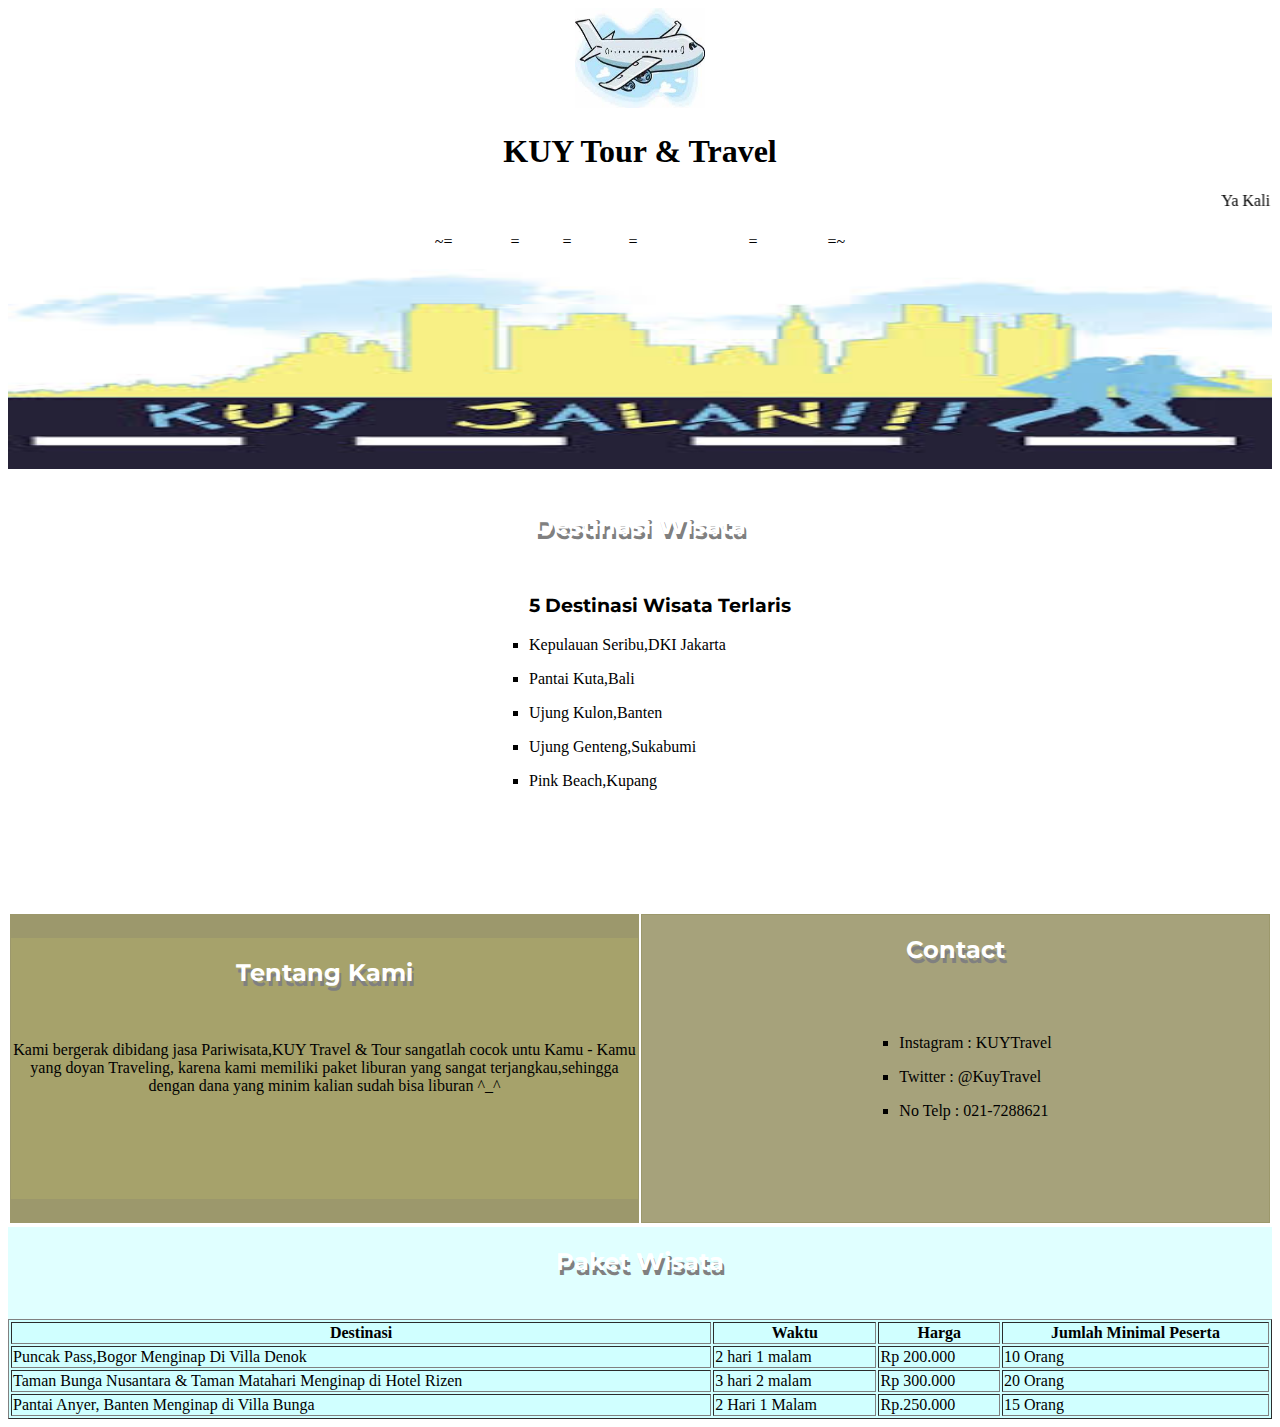
<file: webcss/index.html>
<!DOCTYPE html>
<html>
<head>
  <meta charset="utf-8">
  <link rel="stylesheet" type="text/css" href="style.css">
  <link href="https://fonts.googleapis.com/css?family=Montserrat:300,400,700" rel="stylesheet">
  <title>KUY Tour & Travel</title>
<table>
</head>
<center>
  <body bgcolor= "#FFFFF0">
    <img src="assets/img/images.jpeg" width="130" height="100">
    <h1>KUY Tour & Travel</h1>
    <marquee direction="left">Ya Kali Engga "KUY" ...</marquee>
      <nav><br>
        ~= <a href="#KUY_Tour&Travel.html">Home</a>
        = <a href="#Tour">Tour</a>
        = <a href="#About">About</a>
        = <a href="#Pariwisata">Paket Wisata</a>
        = <a href="#Contact">Contact</a> =~
      </nav>
      <br>
    <img src="assets/img/kuy.jpeg" width="100%" height="200">
  <br>
  <br>

  <tr>
    <div id="Tour">
      <h2 class="teks-judul">Destinasi Wisata</h2>
    <ul type="square">
      <h3  class="teks-judul">5 Destinasi Wisata Terlaris</h3>
      <li><p>Kepulauan Seribu,DKI Jakarta</p></li>
      <li><p>Pantai Kuta,Bali</p></li>
      <li><p>Ujung Kulon,Banten</p></li>
      <li><p>Ujung Genteng,Sukabumi</p></li>
      <li><p>Pink Beach,Kupang</p></li>
      <br>
    </ul>
  </div>
</tr>

    <tr>
      <td align="center" width="50%" height="20"bgcolor="#9c986c">
        <div id="About">
          <h2 class="teks-judul">Tentang Kami</h2><br>
        <p>Kami bergerak dibidang jasa Pariwisata,KUY Travel & Tour sangatlah cocok untu Kamu - Kamu yang doyan Traveling, karena kami memiliki paket liburan yang sangat terjangkau,sehingga dengan dana yang minim kalian sudah bisa liburan ^_^</p>
        <br>
      </div>
  <td align="center" width="50%" height="20"bgcolor="#9c986c">
          <div id="Contact">
            <h2 class="teks-judul">Contact</h2>
          <br>
          <ul type="square">
            <li><p class="teks-konten3">Instagram : KUYTravel</p></li>
            <li><p class="teks-konten3">Twitter : @KuyTravel</p></li>
            <li><p class="teks-konten3">No Telp : 021-7288621</p></li>
          </ul>
          </div>
        </tr>

<tr>
          <table>
          <div id="Pariwisata">
            <h2 class="teks-judul">Paket Wisata</h2>
          <br>
        <table class="tb" border="1">
    <tr>
        <th>Destinasi</th>
        <th>Waktu</th>
        <th>Harga</th>
        <th>Jumlah Minimal Peserta</th>
    </tr>
    <tr>
      <td>Puncak Pass,Bogor Menginap Di Villa Denok</td>
      <td>2 hari 1 malam</td>
      <td>Rp 200.000</td>
      <td>10 Orang</td>
    </tr>
    <tr>
      <td>Taman Bunga Nusantara & Taman Matahari Menginap di Hotel Rizen</td>
      <td>3 hari 2 malam</td>
      <td>Rp 300.000</td>
      <td>20 Orang</td>
    </tr>
    <tr>
        <td> Pantai Anyer, Banten Menginap di Villa Bunga</td>
        <td> 2 Hari 1 Malam</td>
        <td> Rp.250.000</td>
        <td> 15 Orang</td>
    </tr>
</table>
        </body>
        </html>
</file>
<file: webcss/style.css>
body {
  background: url('https://static.pexels.com/photos/5230/road-fog-foggy-mist.jpg')
      no-repeat center center fixed;
  }
table.header {
	width: 100%;
}
table.tb {
	width: 100%;
  	background: rgba(100,255,255,0.3);

}
h2.teks-judul {
	color: white;
	font-family: 'Montserrat', arial;
	text-align: center;
	text-shadow: 2px 5px gray;
}
h3.teks-judul {
	color: black;
	font-family: 'Montserrat', arial;
	text-align: center;
}
p.teks-konten {
	font-family: 'Georgia';
	text-align: center;
	color: white;
}
p.teks-konten2 {
	font-family: 'Georgia';
	text-align: justify;
	color: white;
}
p.teks-konten3 {
	font-family: 'Georgia';
	text-align: justify;
	color: black;
}
p.teks-footer {
  background: rgba(244,255,160,0.2);
	font-family: 'Montserrat';
	text-align: center;
	color: white;
		padding-bottom: 30px;
}
a {
	color: white;
	font-family: 'Montserrat';
	font-weight: 300;
}
tr {
	width: 100%;
}
#Home {
  font-family: 'Georgia';
	background: rgba(244,255,160,0.1);
	width: 100%;
	align-items: center;
	padding: 5px;
}
#Contact {
	background: rgba(255,255,255,0.1);
	width: 100%;
	display: grid;
	align-items: center;
  justify-content: center;
	padding-bottom: 70px;
}
#About {
  font-family: 'Georgia';
	background: rgba(255,255,100,0.1);
	width: 100%;
	display: grid;
	align-items: center;
  justify-content: center;
	padding-bottom: 70px;
}
#Tour {
  font-family: 'Georgia';
	background: rgba(255,255,255,0.1);
	width: 100%;
	display: grid;
	align-items: center;
  justify-content: center;
	padding-bottom: 70px;
}
#Pariwisata {
  font-family: 'Georgia';
	background: rgba(100,255,255,0.2);
	width: 100%;
	display: grid;
	align-items: center;
  justify-content: center;
	padding-bottom: 5px;
}
</file>
